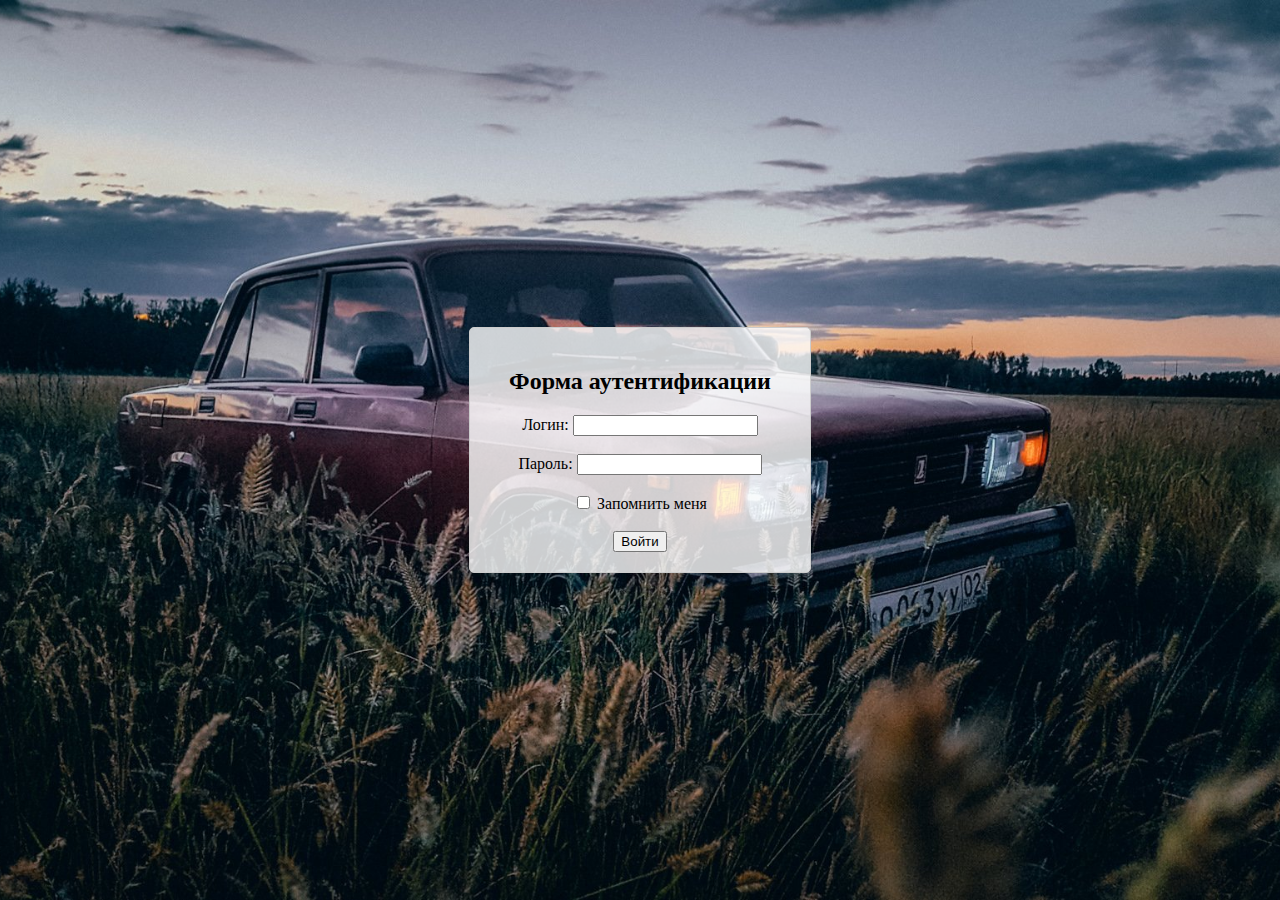
<file: auth.html>
<!DOCTYPE html>
<html lang="ru">
<head>
    <meta charset="UTF-8">
    <meta name="viewport" content="width=device-width, initial-scale=1.0">
    <title>Форма аутентификации</title>
    <link rel="stylesheet" href="style.css">
</head>

<body>
    <div class="login-form">
        <h2>Форма аутентификации</h2>
        <form action="https://httpbin.org/post" method="post">
            <label for="login">Логин:</label>
            <input type="text" id="login" name="login" required><br><br>
            
            <label for="password">Пароль:</label>
            <input type="password" id="password" name="password" required><br><br>
            
            <input type="checkbox" id="remember" name="remember">
            <label for="remember">Запомнить меня</label><br><br>
            
            <input type="submit" value="Войти">
        </form>
    </div>
</body>
</html>
</file>
<file: style.css>
body {
    margin: 0;
    padding: 0;
    background-image: url(images/image.jpg);
    background-size: cover;
    background-position: center;
    display: flex;
    justify-content: center;
    align-items: center;
    height: 100vh;
}

.login-form {
    text-align: center;
    background-color: rgba(255, 255, 255, 0.8);
    border: 1px solid #ccc;
    padding: 20px;
    border-radius: 5px;
    width: 300px;
}
</file>
